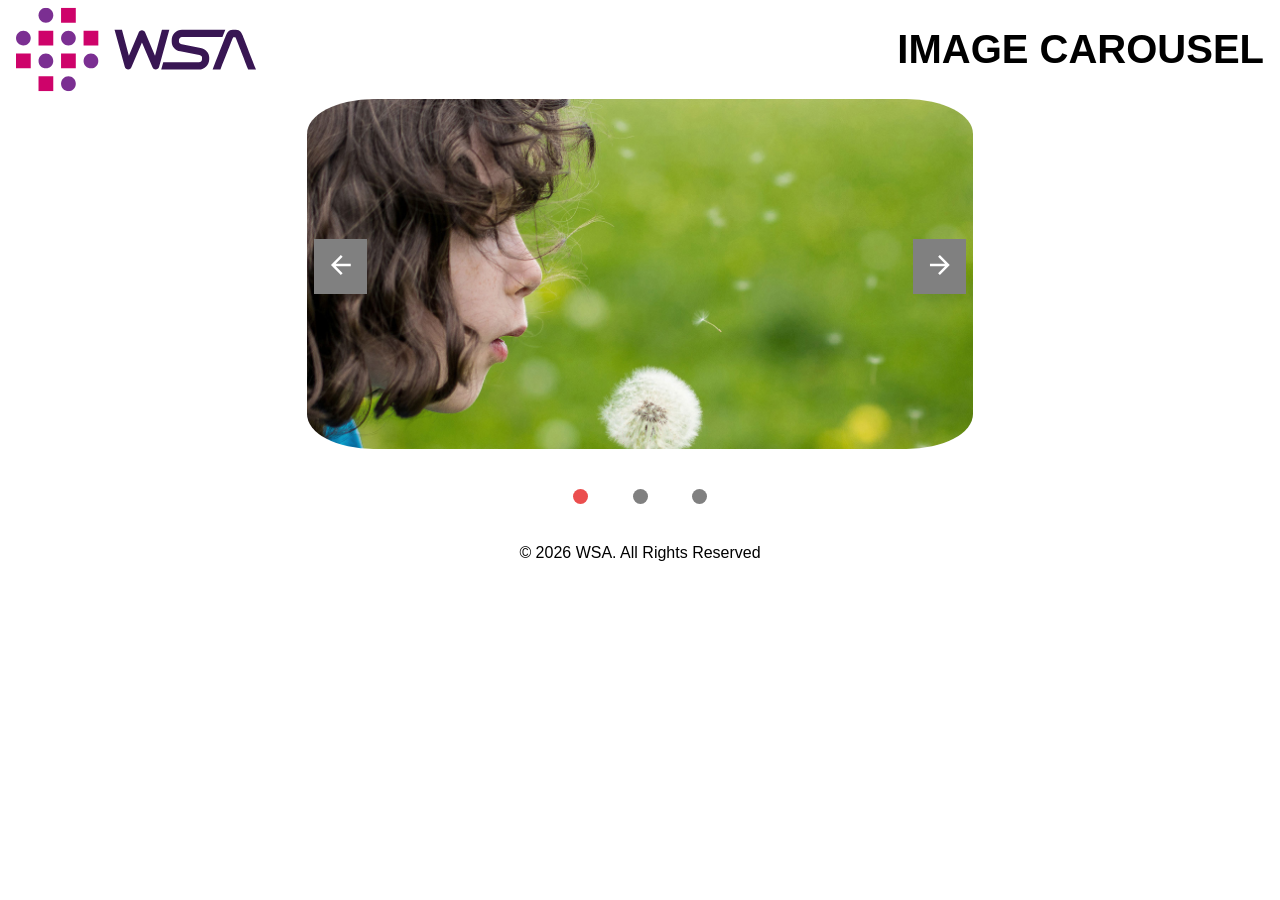
<file: level1/index.html>
<!DOCTYPE html>
<html lang="en">
<head>
    <meta charset="UTF-8">
    <meta name="viewport" content="width=device-width, initial-scale=1.0">
    <title>Document</title>
    <link rel="stylesheet" href="style.css">
</head>
<body>
    <!-- Header -->
     <div class="page-header">
        <img src="assets/logo/wsa-logo.svg" alt="wsalogo"/>
        <h1 class="project-title">Image Carousel</h1>
     </div>

     <!-- Carousel section -->
      <section class="carousel-wrapper">
        <div class="carousel-slides-container">

            <!-- prev btn -->
             <button class="prev-btn" onclick="changeSlide(-1)">
                <img src="assets/icons/arrow-prev.svg"/>
             </button>

             <!-- slides -->
              <img src="assets/images/slide1.png" alt="slide1" class="carousel-slide"/>
              <img src="assets/images/slide2.png" alt="slide1" class="carousel-slide"/>
              <img src="assets/images/slide3.png" alt="slide1" class="carousel-slide"/>

              <!-- next btn -->
               <button class="next-btn" onclick="changeSlide(1)" >
                 <img src="assets/icons/arrow-next.svg" alt="next"/>
               </button>
        </div>

        <!-- dot navigation -->
         <div class="carousel-dots">
           <span class="dot" onclick="currentSlide(0)"></span>
           <span class="dot" onclick="currentSlide(1)"></span>
           <span class="dot" onclick="currentSlide(2)"></span>
         </div>
      </section>

      <footer>
        <p class="copyright-text">&copy; 2026 WSA. All Rights Reserved</p>
      </footer>

       <script src="script.js"></script>

</body>
</html>
</file>
<file: level1/style.css>
body{
    width: 100%;
    height:100vh;
    margin:0;
    padding:0;
    font-family: Arial, Helvetica, sans-serif;
}

/* Header Styling */
.page-header{
    width:100%;
    display:flex;
    margin-left: 1rem;;
    justify-content: space-between;
}

/* title styling */

.project-title{
    font-size: 40px;
    text-transform: uppercase;
    padding-right: 2rem;font-weight: 700;
}

.carousel-wrapper{
    display:flex;
    flex-direction: column;
    align-items: center;
    justify-content: center;
}

.carousel-slides-container{
    width:fit-content;
    position:relative;

}

.carousel-slide{
    width:100%;
    height: 350px;
    border-radius: 10%;
    object-fit: contain;
    display: none;
}

.prev-btn, .next-btn{
    position:absolute;
    top:40%;
    padding:16px;
    background-color: grey;
    border:none;
    cursor:pointer;

}

.prev-btn{
    left:1%;
}

.next-btn{
    right:1%;
}

/* //dots */
.carousel-dots{
    text-align: center;
    margin-top: 20px;
}

.dot{
    border-radius: 50%;
    background-color: grey;
    width: 15px;
    height: 15px;
    margin: 20px 20px;
    display: inline-block
}

.dot-active{
    background-color: rgb(235, 78, 78);
}

.copyright-text{
    text-align: center;
}
</file>
<file: level2/style.css>
body{
    width: 100%;
    height:100vh;
    margin:0;
    padding:0;
    font-family: Arial, Helvetica, sans-serif;
}

/* Header Styling */
.page-header{
    width:100%;
    display:flex;
    margin-left: 1rem;;
    justify-content: space-between;
}

/* title styling */

.project-title{
    font-size: 40px;
    text-transform: uppercase;
    padding-right: 2rem;font-weight: 700;
}

.carousel-wrapper{
    display:flex;
    flex-direction: column;
    align-items: center;
    justify-content: center;
}

.carousel-slides-container{
    width:fit-content;
    position:relative;

}

.carousel-slide{
    width:100%;
    height: 350px;
    border-radius: 10%;
    object-fit: contain;
    display: none;
}

.prev-btn, .next-btn{
    position:absolute;
    top:40%;
    padding:16px;
    background-color: grey;
    border:none;
    cursor:pointer;

}

.prev-btn{
    left:1%;
}

.next-btn{
    right:1%;
}

/* //dots */
.carousel-dots{
    text-align: center;
    margin-top: 20px;
}

.dot{
    border-radius: 50%;
    background-color: grey;
    width: 15px;
    height: 15px;
    margin: 20px 20px;
    display: inline-block
}

.dot-active{
    background-color: rgb(235, 78, 78);
}

.copyright-text{
    text-align: center;
}

/* Level 2 */

.popup{
    position: fixed;
    display: none;
    top: 0;
    left: 0;
    width: 100%;
    height: 100vh;
    background-color: rgb(0, 0, 0, 0.7);

}

#popup-content{
    margin: 5% 1% 5% 9%;
    width: 80%;
    height:80%;
    display:block;
}

#popup-image{
    width:100%;
    height:100%;
    border-radius: 10px;
    object-fit: contain;
}

.close{
    position: absolute;
    top: 15px;
    right:100px;
    color:white;
    font-size: 50px;
    cursor: pointer;
}
</file>
